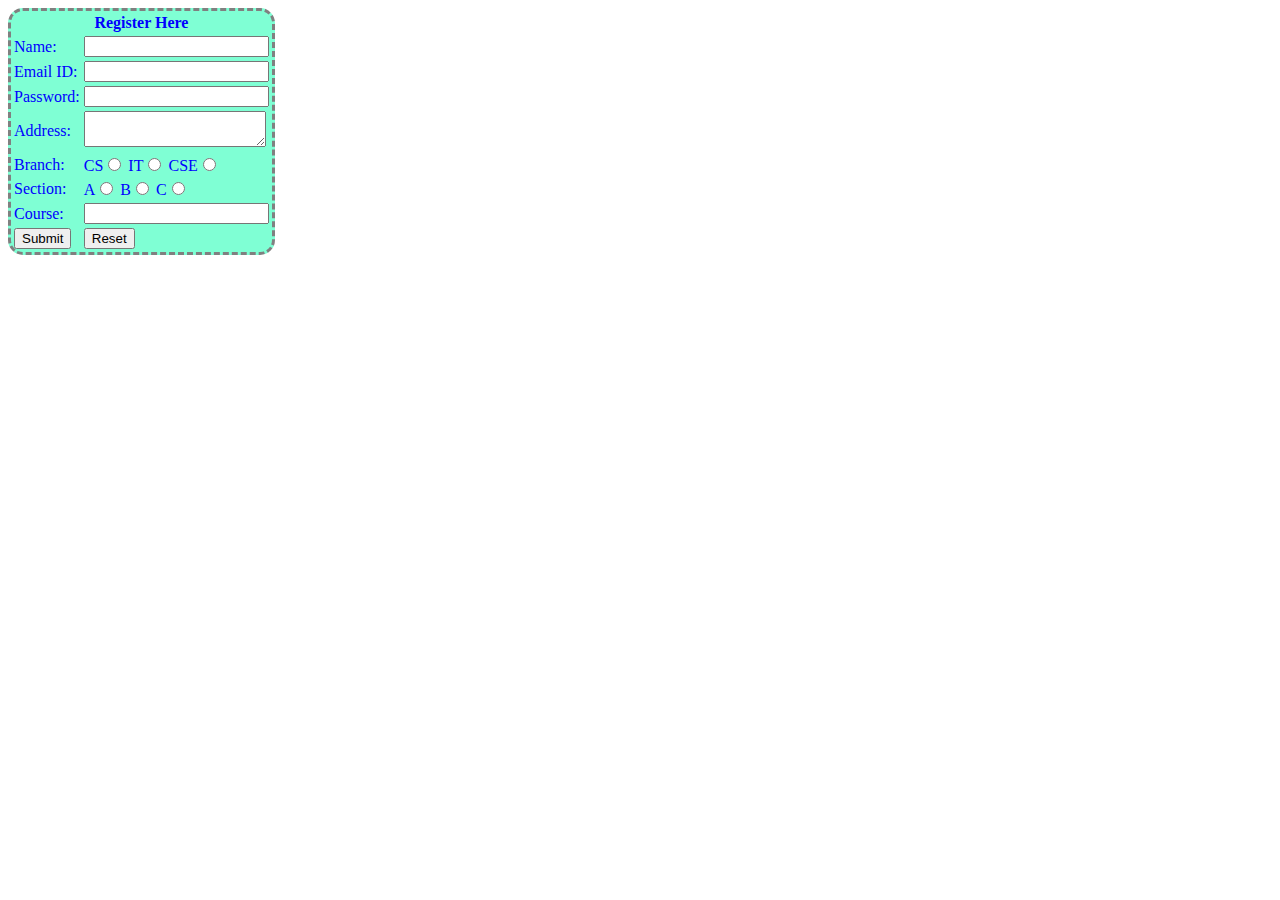
<file: Day2/index.html>
<!DOCTYPE html>
<html lang="en">

<head>
    <meta charset="UTF-8">
    <meta name="viewport" content="width=device-width, initial-scale=1.0">
    <title>Document</title>
    <link rel="stylesheet" href="style.css">
</head>

<body>
    <form action="" method="post">
        <table>
            <tr colspan="2">
                <th colspan="2">Register Here</th>
            </tr>
            <tr>
                <td>Name:</td>
                <td><input type="text" name="fname" required></td>
            </tr>
            <tr>
                <td>Email ID:</td>
                <td><input type="email" name="email" required></td>
            </tr>
            <tr>
                <td>Password:</td>
                <td><input type="password" name="psswrd"></td>
            </tr>
            <tr>
                <td>Address:</td>
                <td><textarea name="address" id="add"></textarea></td>
            </tr>
            <tr>
                <td>Branch:</td>
                <td>CS<input type="radio" name="r1">
                    IT<input type="radio" name="r1">
                    CSE<input type="radio" name="r1"></td>
            </tr>
            <tr>
                <td>Section:</td>
                <td>A<input type="radio" name="s1">
                    B<input type="radio" name="s1">
                    C<input type="radio" name="s1"></td>
            </tr>
            <tr>
                <td>Course:</td>
                <td><input type="text" name="course" required></td>
            </tr>
            <tr>
                <td><input type="submit" value="Submit"></td>
                <td><input type="reset" value="Reset"></td>
            </tr>
        </table>
    </form>
</body>

</html>
</file>
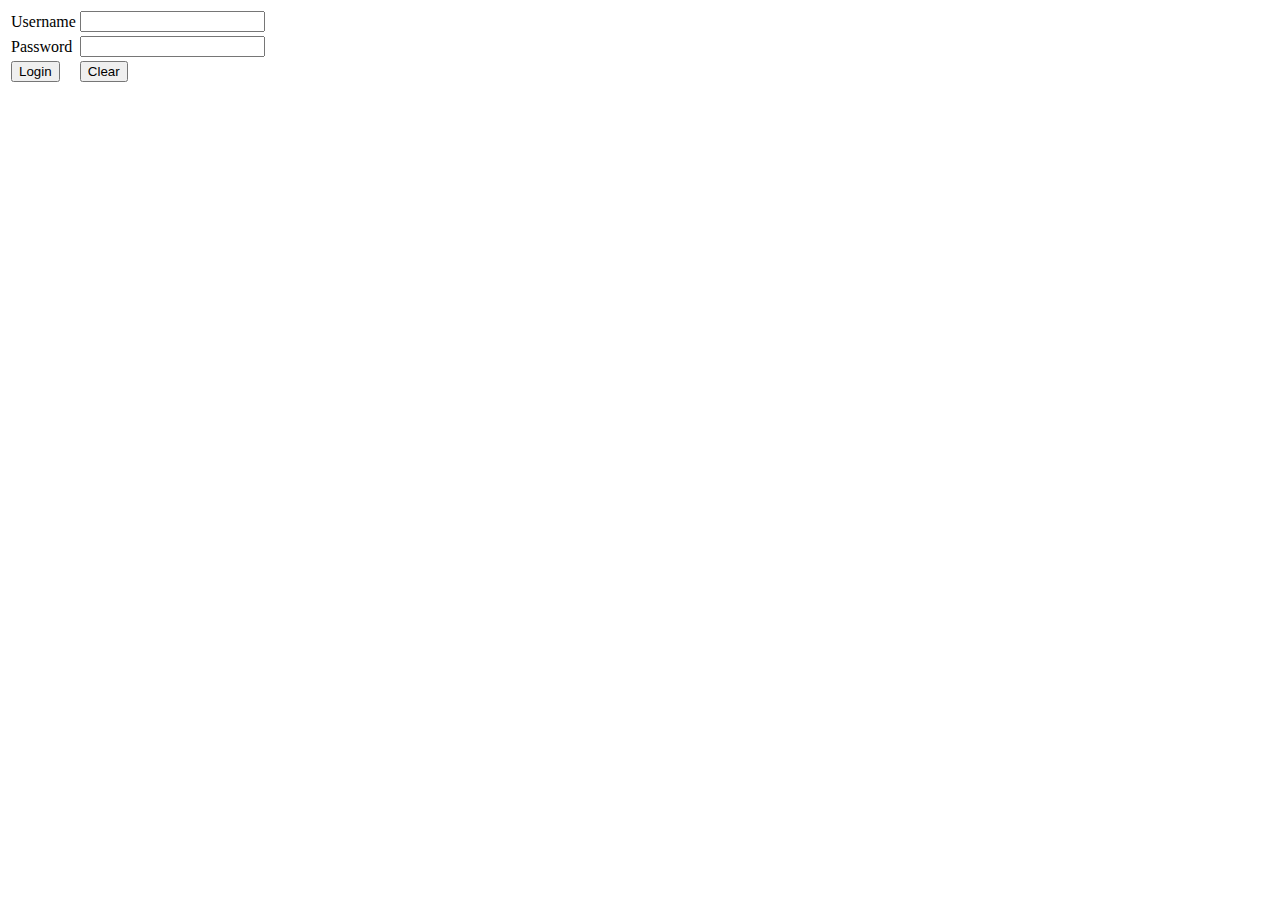
<file: Day5/index.html>
<!DOCTYPE html>
<html lang="en">

<head>
    <meta charset="UTF-8">
    <meta name="viewport" content="width=device-width, initial-scale=1.0">
    <title>Document</title>
    <script src="script.js"></script>
</head>

<body onload="display()">
    <table>
        <form action="" >
            <tr>
                <td>Username</td>
                <td><input type="text" name="fname" id="login"></td>
            </tr>
            <tr>
                <td>Password</td>
                <td><input type="password" id="pass" ></td>
            </tr>
            <tr>
                <td><button type="submit" onclick="return validate()">Login</button></td>
                <td><button type="reset">Clear</button></td>
            </tr>
            <tr>
                <td colspan="2">
                    <p id="result"></p>
                </td>
            </tr>
        </form>
    </table>
</body>

</html>
</file>
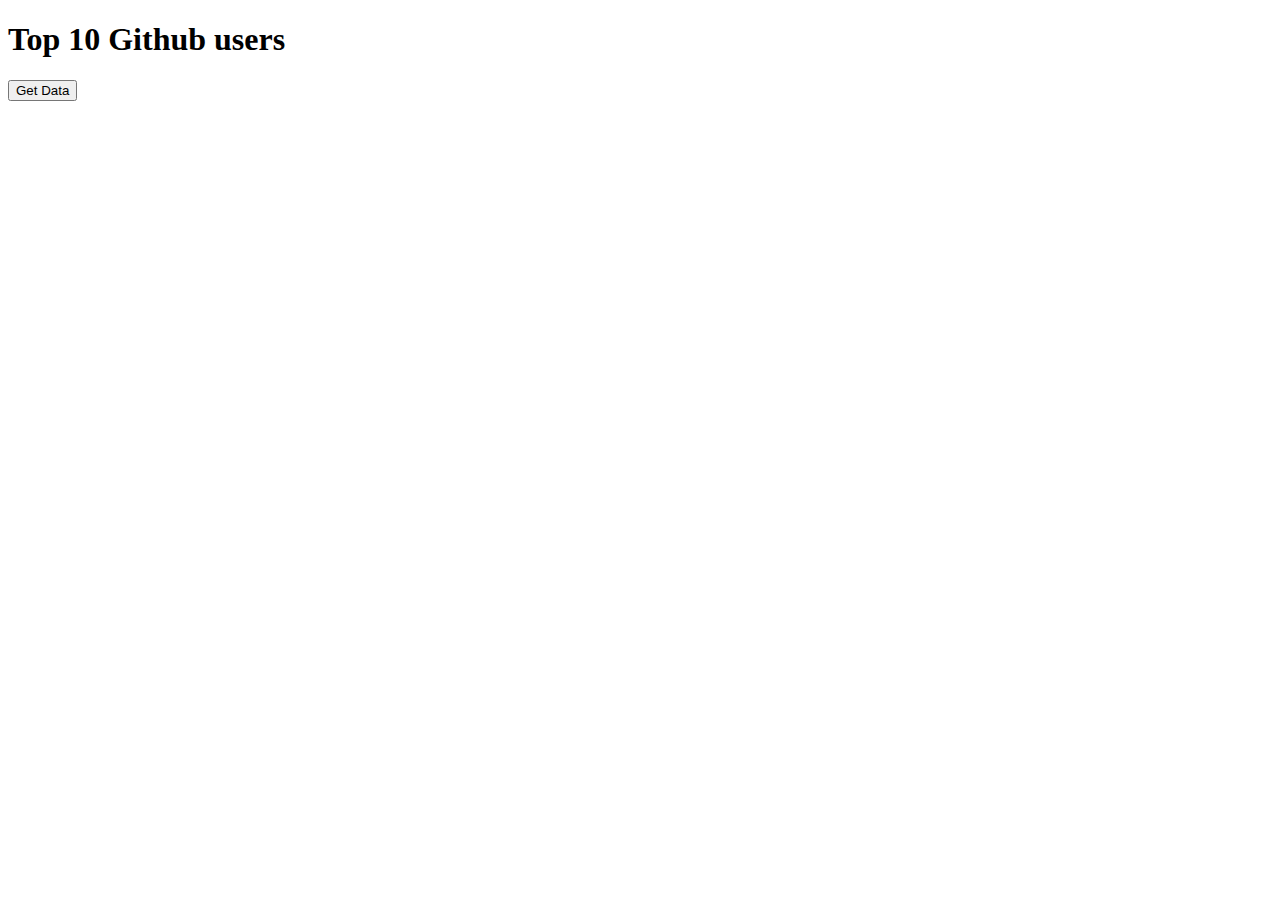
<file: Day8/index.html>
<!DOCTYPE html>
<html lang="en">

<head>
  <meta charset="UTF-8">
  <meta name="viewport" content="width=device-width, initial-scale=1.0">
  <title>Document</title>
  <script src="script.js"></script>
</head>

<body>
  <h1>Top 10 Github users</h1>
  <button onclick="fetchdata()">Get Data</button>
  <div id="div1"></div>
</body>

</html>
</file>
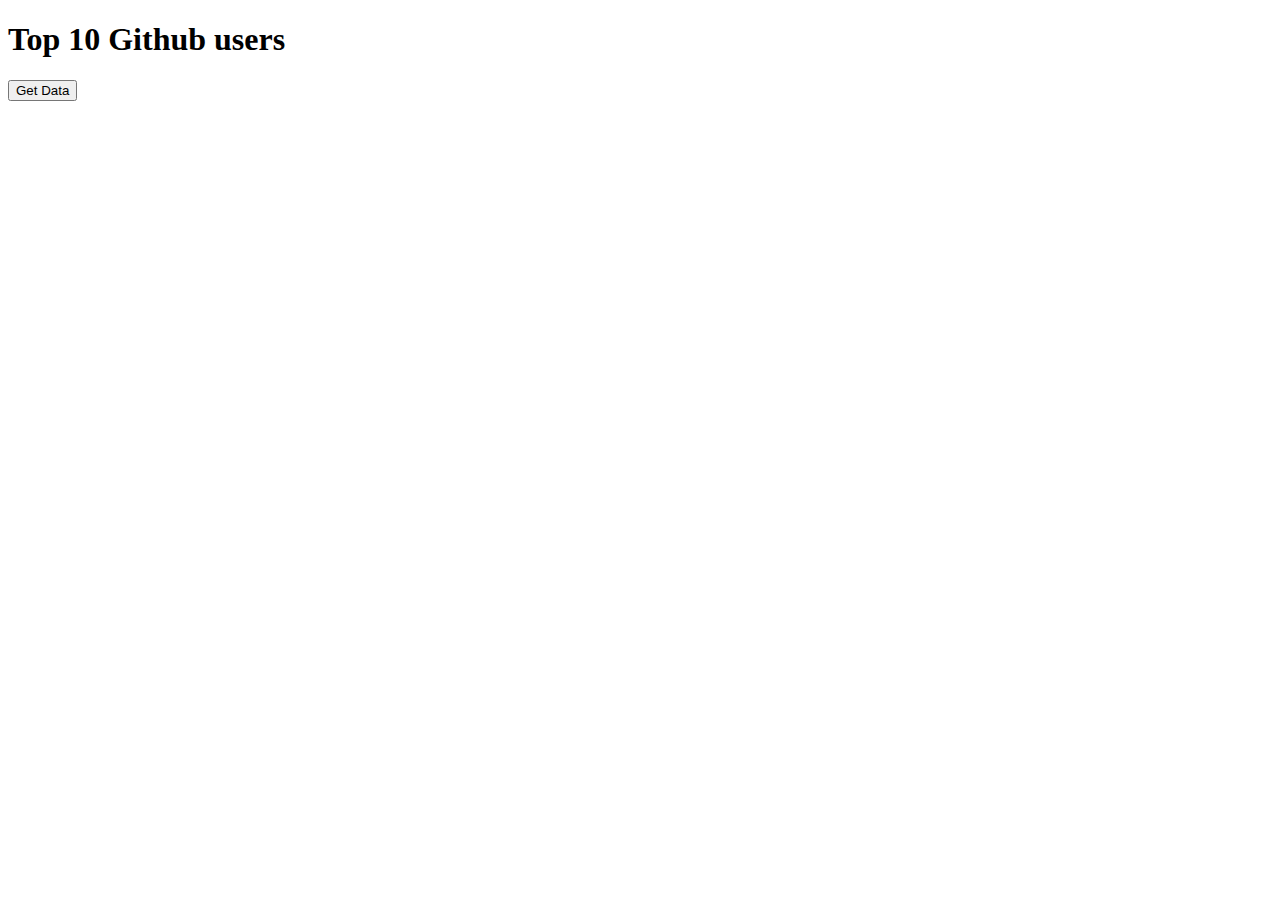
<file: Day9/index.html>
<!DOCTYPE html>
<html lang="en">

<head>
  <meta charset="UTF-8">
  <meta name="viewport" content="width=device-width, initial-scale=1.0">
  <title>Document</title>
  <script src="script.js"></script>
</head>

<body>
  <h1>Top 10 Github users</h1>
  <button onclick="fetchdata()">Get Data</button>
  <div id="top"></div>
</body>

</html>
</file>
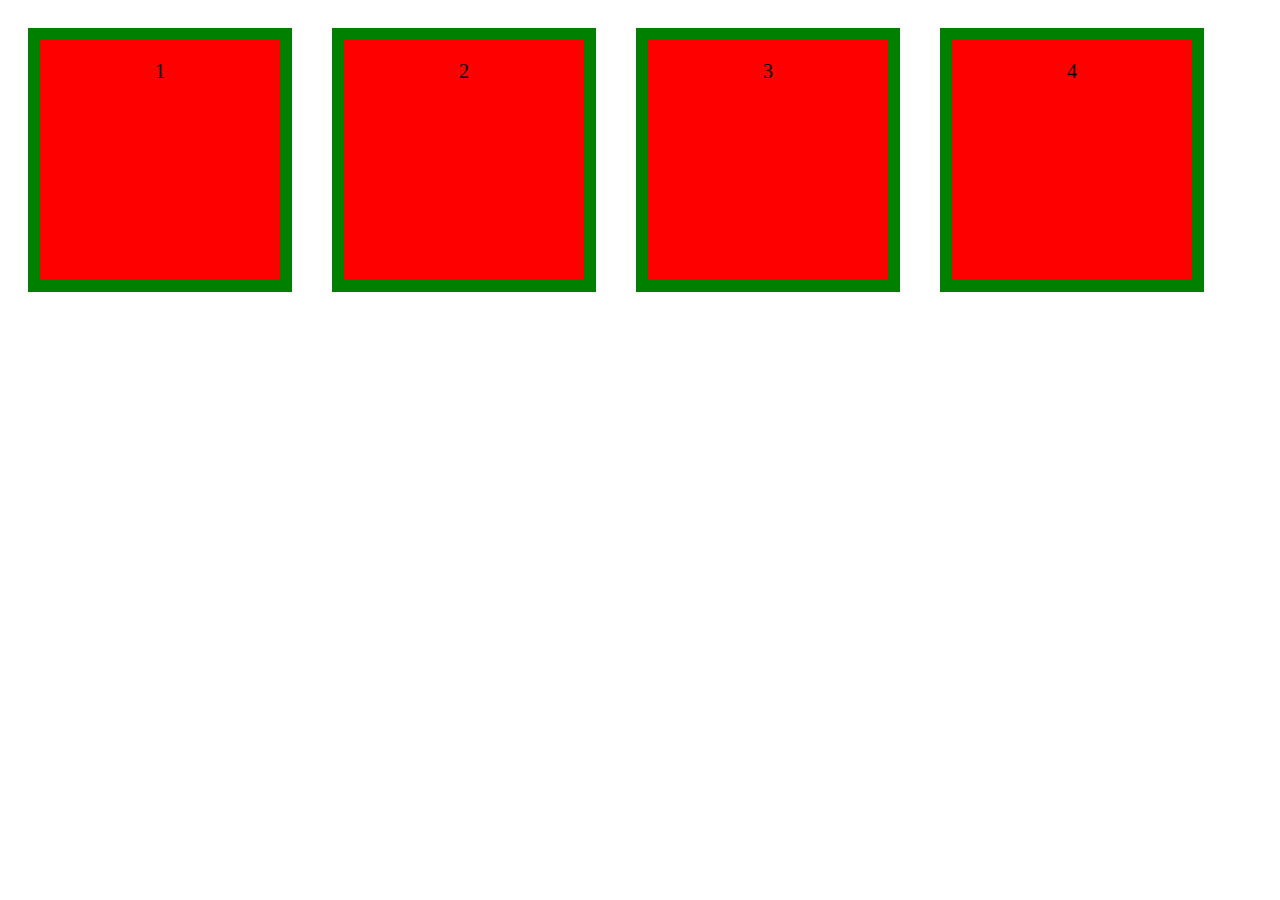
<file: Day3/Navbar.html>
<!DOCTYPE html>
<html lang="en">
<head>
    <meta charset="UTF-8">
    <meta name="viewport" content="width=device-width, initial-scale=1.0">
    <title>Document</title>
    <link rel="stylesheet" href="Navbar.css">
</head>
<body>
    <div class="fcontainer">
        <div></div>
        <div class="fitem">1</div>
        <div class="fitem">2</div>
        <div class="fitem">3</div>
        <div class="fitem">4</div>
    </div>
</body>
</html>
</file>
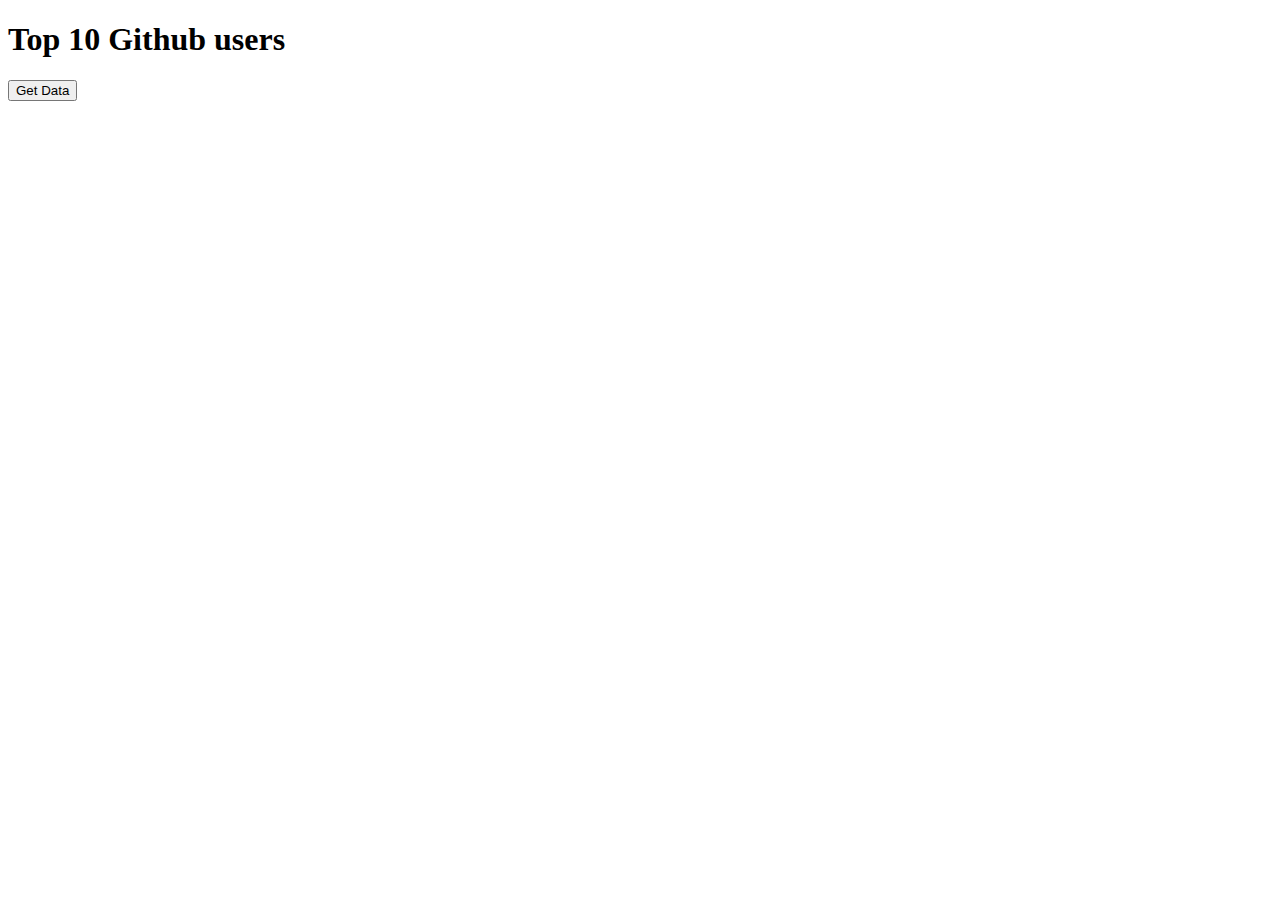
<file: Day9/news.html>
<!DOCTYPE html>
<html lang="en">

<head>
  <meta charset="UTF-8">
  <meta name="viewport" content="width=device-width, initial-scale=1.0">
  <title>Document</title>
  <script src="p4.js"></script>
</head>

<body>
  <h1>Top 10 Github users</h1>
  <button onclick="fetchdata()">Get Data</button>
  <div id="top"></div>
</body>

</html>
</file>
<file: Day2/style.css>
table {
    background-color: aquamarine;
    color: blue;
    border-style: dashed;
    border-radius: 15px;
}
</file>
<file: Day3/Navbar.css>
.fcontainer{
    display: flex;
}
.fitem{
    width: 200px;
    height: 200px;
    background-color: red;
    padding: 20px;
    margin: 20px;
    border: 12px solid green;
    font-size: 20px;
    text-align: center;
}
</file>
